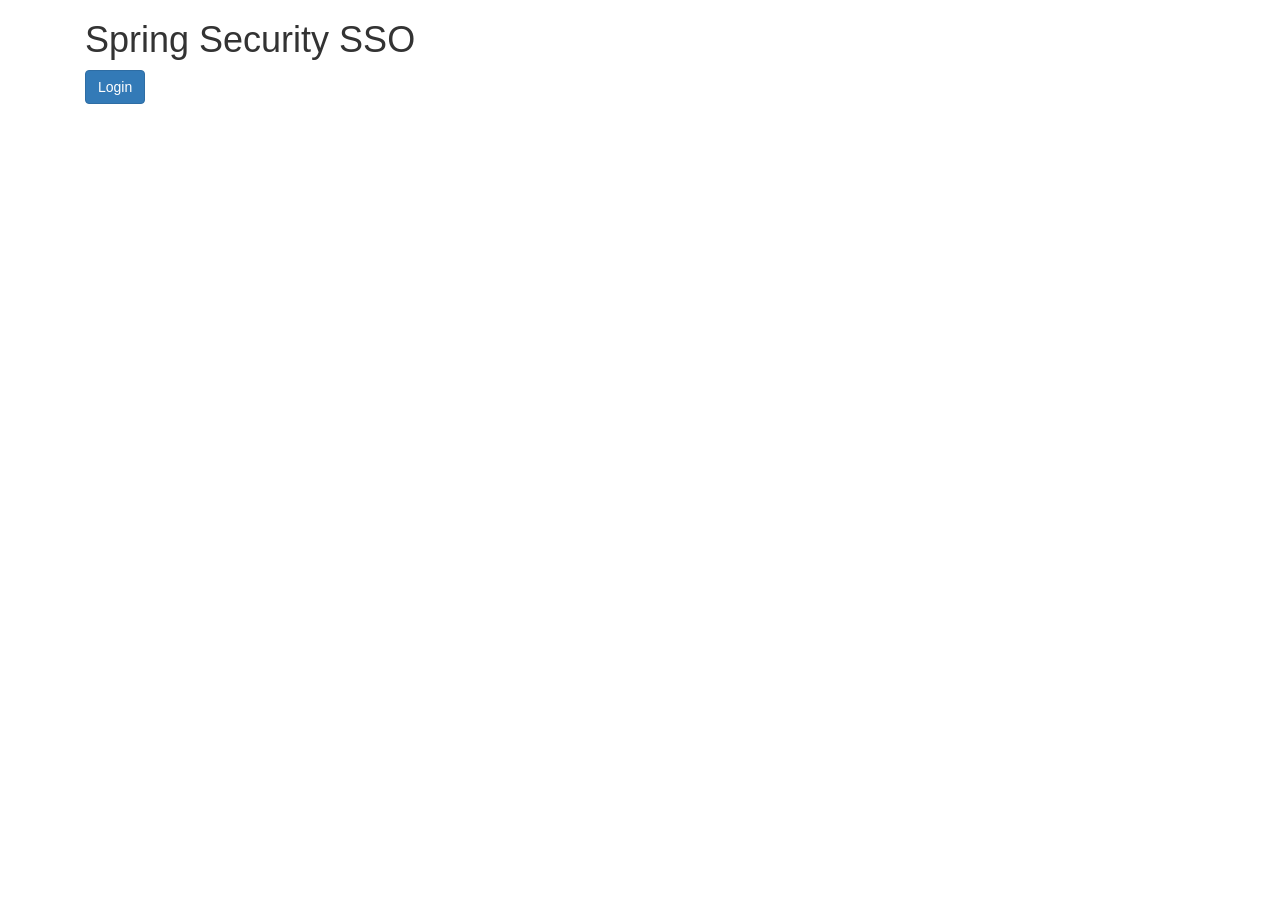
<file: nebula-oauth2-client/src/main/resources/templates/index.html>
<!DOCTYPE html>
<html lang="en">
<head>
    <meta http-equiv="Content-Type" content="text/html; charset=utf-8" />
    <title>Spring Security SSO</title>
    <link rel="stylesheet"
          href="https://maxcdn.bootstrapcdn.com/bootstrap/3.3.2/css/bootstrap.min.css" />
</head>

<body>
<div class="container">
    <div class="col-sm-12">
        <h1>Spring Security SSO</h1>
        <a class="btn btn-primary" href="securedPage">Login</a>
    </div>
</div>
</body>
</html>
</file>
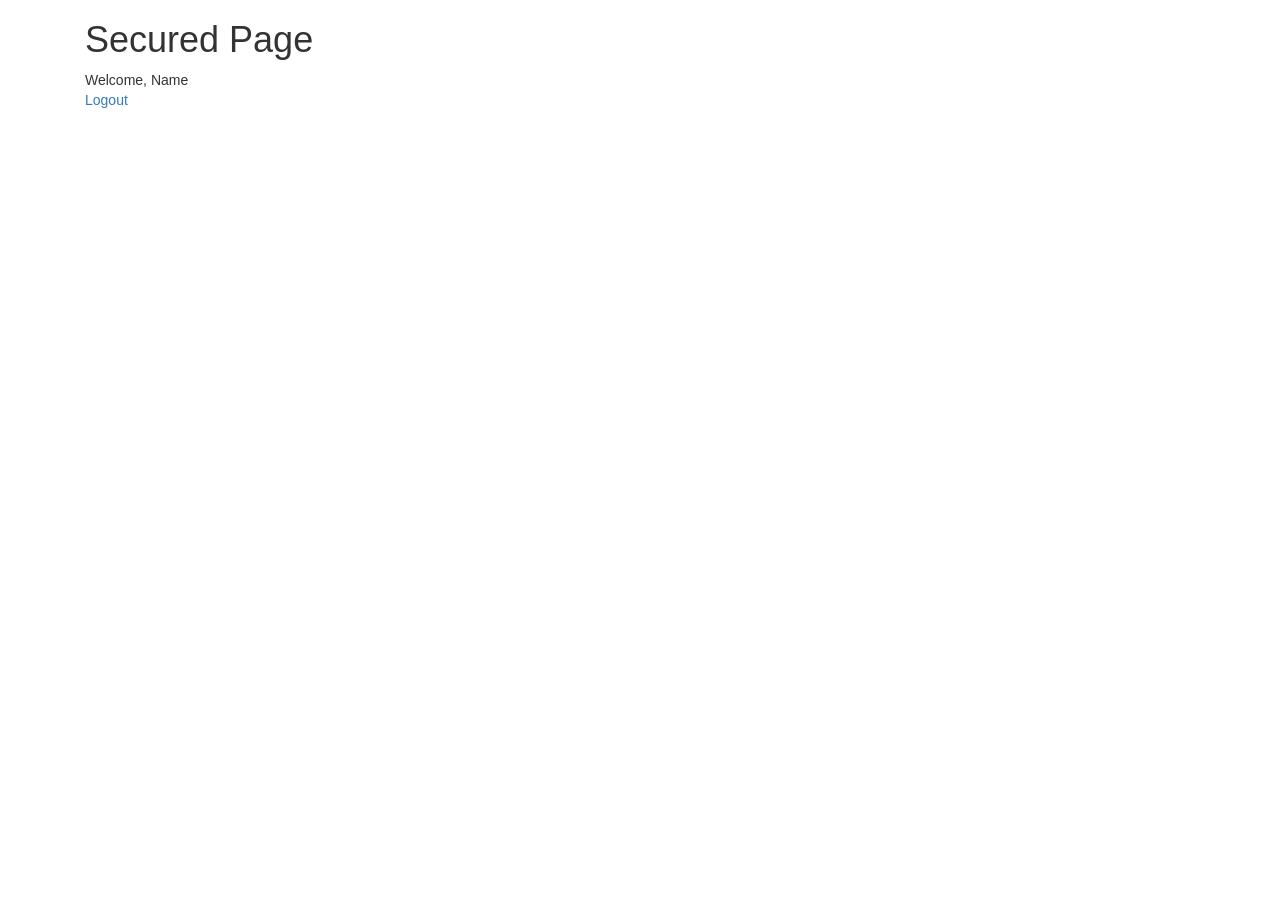
<file: nebula-oauth2-client/src/main/resources/templates/securedPage.html>
<!DOCTYPE html>
<html lang="en">
<head>
    <meta http-equiv="Content-Type" content="text/html; charset=utf-8" />
    <title>Spring Security SSO</title>
    <link rel="stylesheet"
          href="https://maxcdn.bootstrapcdn.com/bootstrap/3.3.2/css/bootstrap.min.css" />
</head>

<body>
<div class="container">
    <div class="col-sm-12">
        <h1>Secured Page</h1>
        Welcome, <span th:text="${#authentication.name}">Name</span>
        <form th:action="@{/logout}" method="post" id="userform">
            <a href="#" onclick="document.getElementById('userform').submit();">Logout</a>
        </form>
    </div>
</div>
</body>
</html>
</file>
